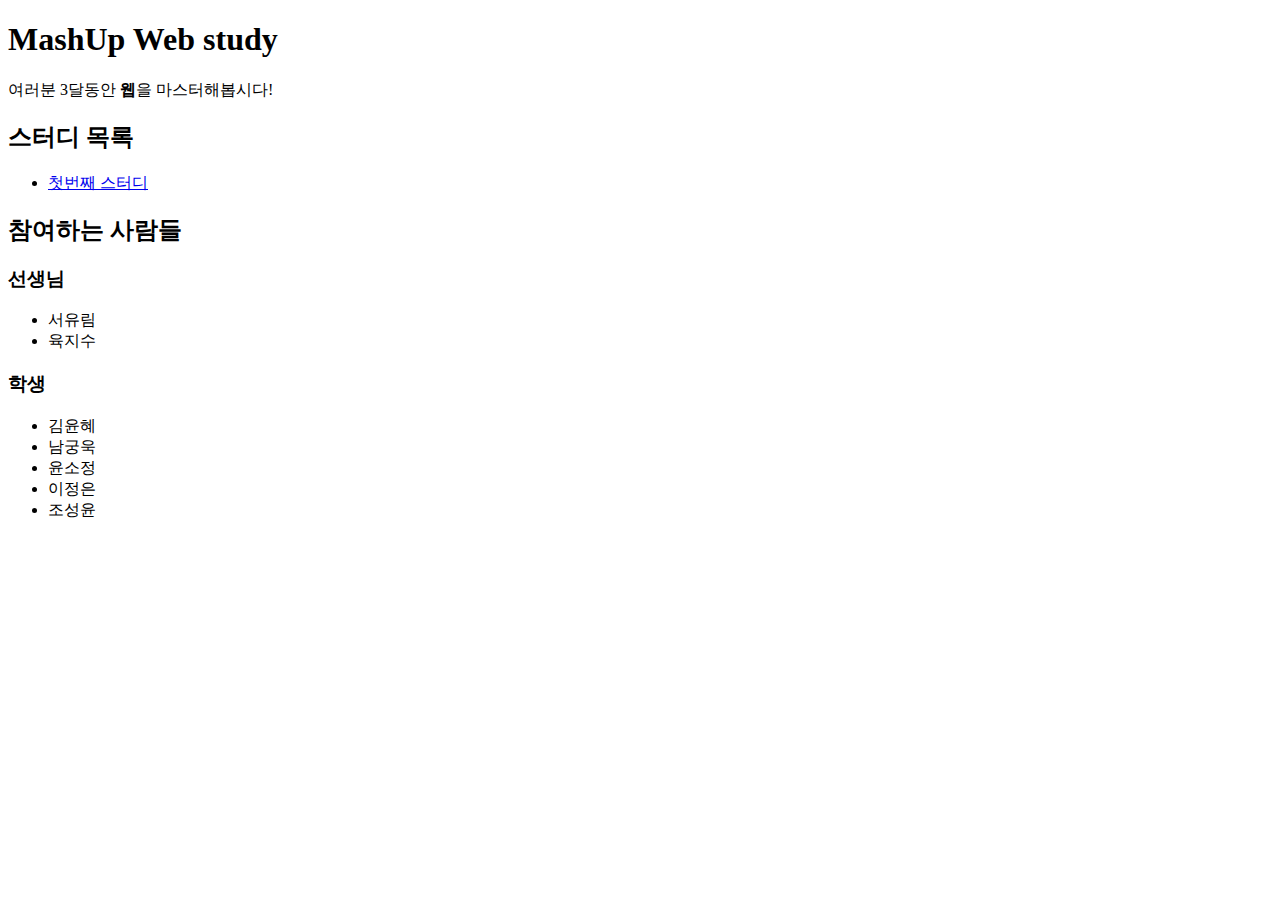
<file: index.html>
<!DOCTYPE html>
<html>
  <head>
    <title>Web Study</title>
    <meta charset="utf-8" />
  </head>
  <body>
    <h1>MashUp Web study</h1>
    <p>여러분 3달동안 <strong>웹</strong>을 마스터해봅시다!</p>
    <h2>스터디 목록</h2>
    <ul>
      <li><a href="first-day.html">첫번째 스터디</a></li>
    </ul>
    <h2>참여하는 사람들</h2>
    <h3>선생님</h3>
    <ul>
      <li>서유림</li>
      <li>육지수</li>
    </ul>
    <h3>학생</h3>
    <ul>
      <li>김윤혜</li>
      <li>남궁욱</li>
      <li>윤소정</li>
      <li>이정은</li>
      <li>조성윤</li>
    </ul>
  </body>
</html>
</file>
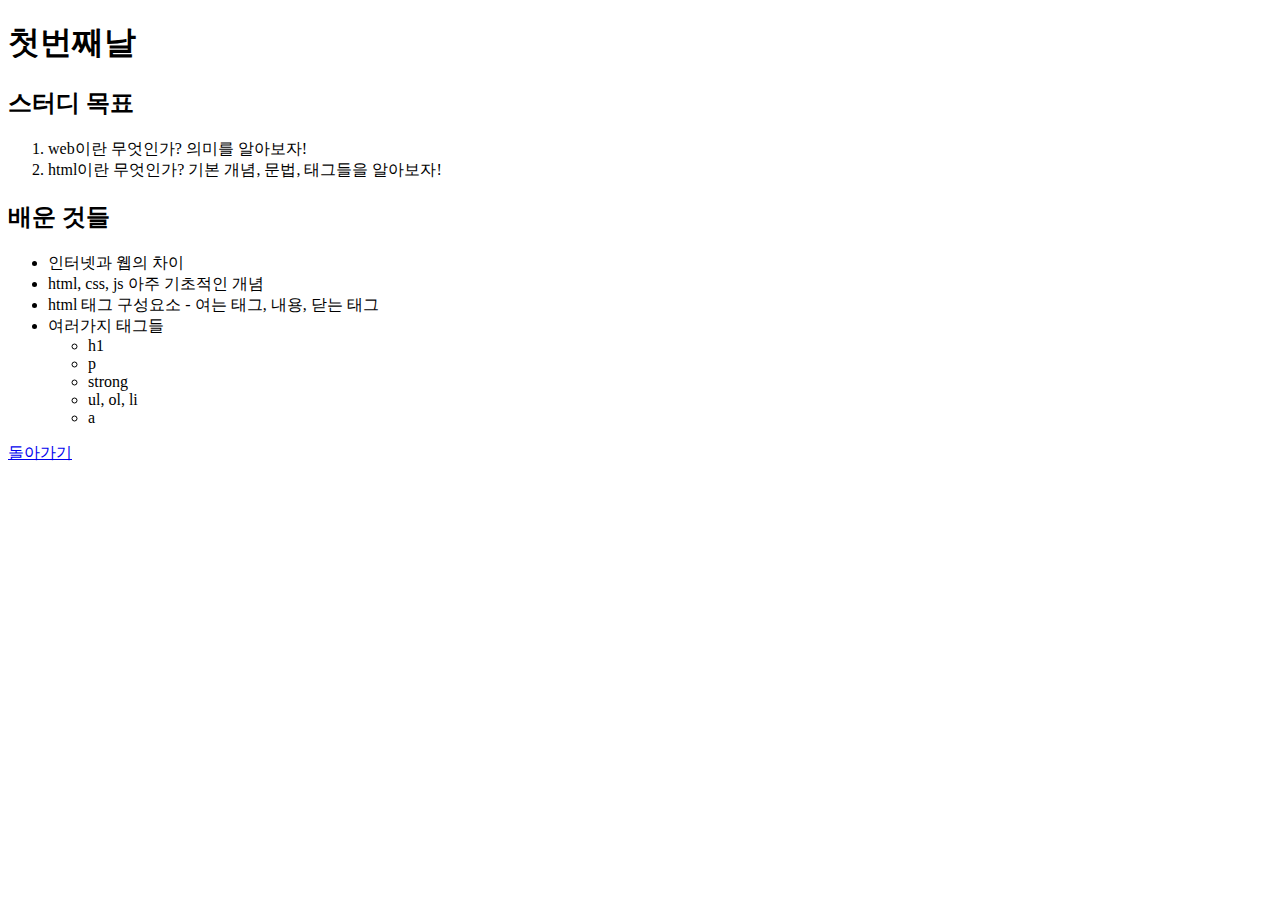
<file: first-day.html>
<!DOCTYPE html>
<html>
  <head>
    <title>Web Study - First Day</title>
    <meta charset="utf-8" />
  </head>
  <body>
    <h1>첫번째날</h1>
    <h2>스터디 목표</h2>
    <ol>
      <li>web이란 무엇인가? 의미를 알아보자!</li>
      <li>html이란 무엇인가? 기본 개념, 문법, 태그들을 알아보자!</li>
    </ol>
    <h2>배운 것들</h2>
    <ul>
      <li>인터넷과 웹의 차이</li>
      <li>html, css, js 아주 기초적인 개념</li>
      <li>html 태그 구성요소 - 여는 태그, 내용, 닫는 태그</li>
      <li>여러가지 태그들</li>
      <ul>
        <li>h1</li>
        <li>p</li>
        <li>strong</li>
        <li>ul, ol, li</li>
        <li>a</li>
      </ul>
    </ul>
    <a href="index.html">돌아가기</a>
  </body>
</html>
</file>
